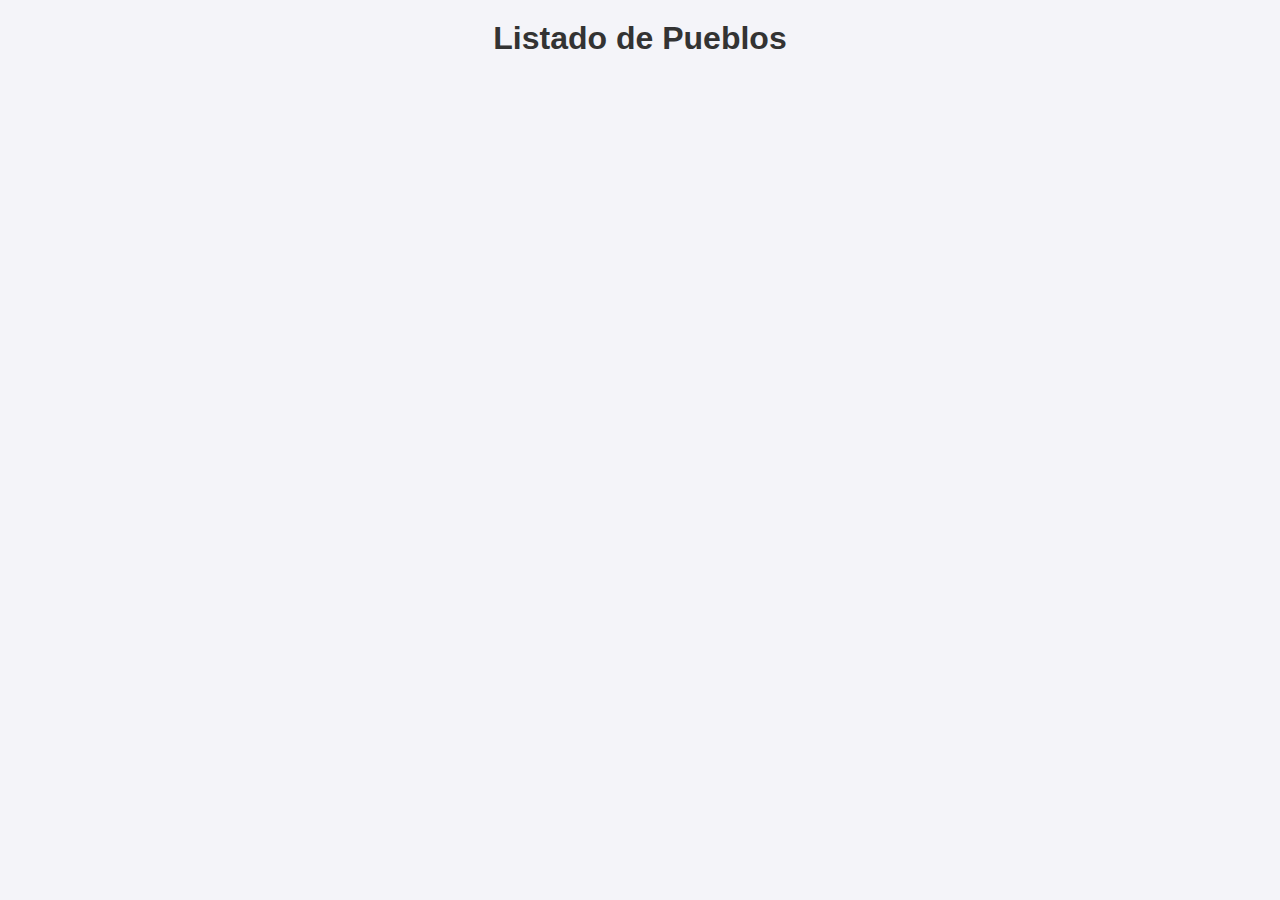
<file: index.html>
<!DOCTYPE html>
<html lang="en">
<head>
  <meta charset="UTF-8">
  <meta name="viewport" content="width=device-width, initial-scale=1.0">
  <title>Listado de Pueblos</title>
  <link rel="stylesheet" href="src/styles.css">
</head>
<body>
  <h1>Listado de Pueblos</h1>
  <div id="grid" class="grid-container"></div>
  <script src="src/script.js"></script>
</body>
</html>
</file>
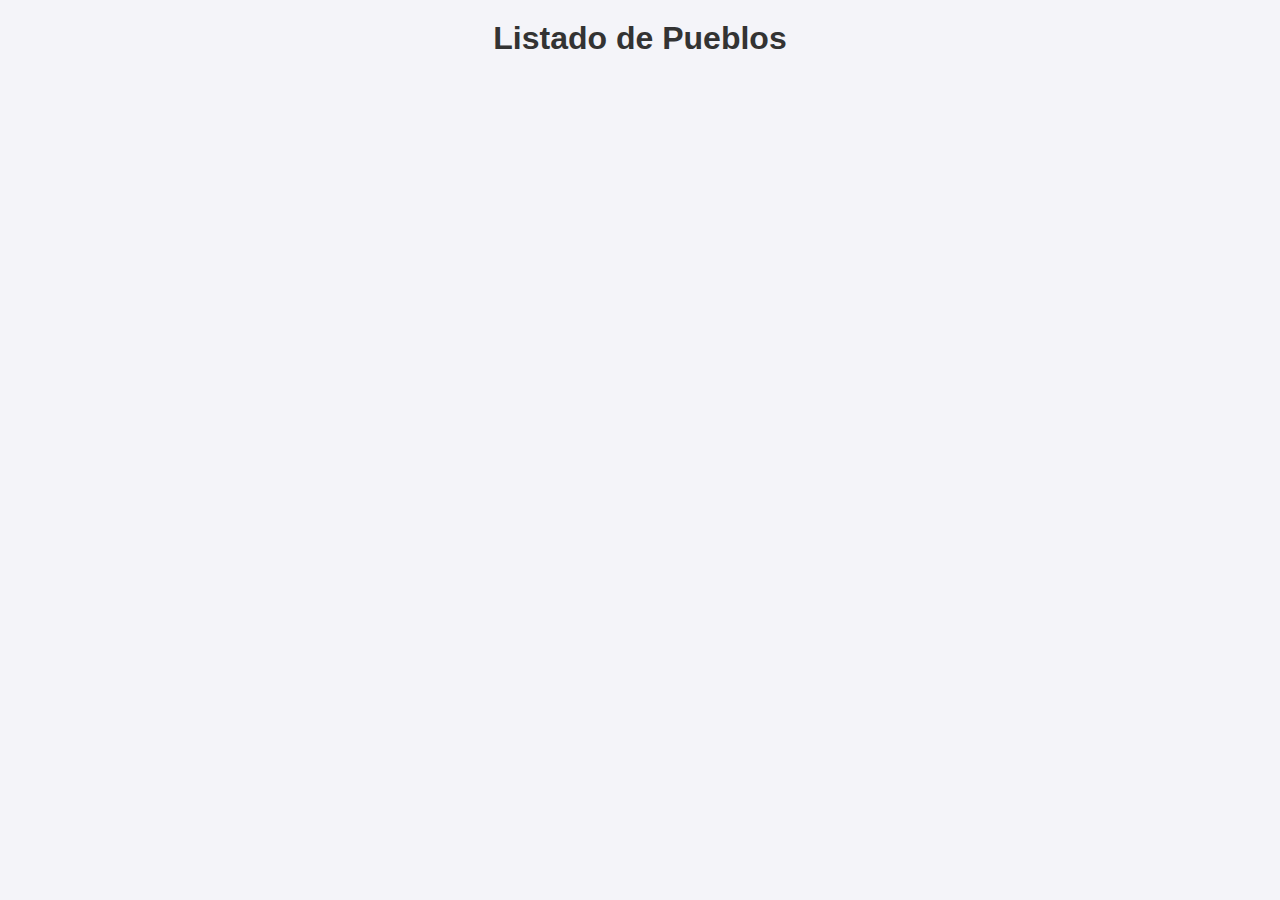
<file: src/index.html>
<!DOCTYPE html>
<html lang="en">
<head>
  <meta charset="UTF-8">
  <meta name="viewport" content="width=device-width, initial-scale=1.0">
  <title>Listado de Pueblos</title>
  <link rel="stylesheet" href="styles.css">
</head>
<body>
  <h1>Listado de Pueblos</h1>
  <div id="grid" class="grid-container"></div>
  <script src="script.js"></script>
</body>
</html>
</file>
<file: src/styles.css>
body {
    font-family: Arial, sans-serif;
    margin: 0;
    padding: 0;
    background-color: #f4f4f9;
    color: #333;
    display: flex;
    flex-direction: column;
    align-items: center;
  }
  
  h1 {
    margin: 20px;
  }
  
  .grid-container {
    display: grid;
    grid-template-columns: repeat(auto-fill, minmax(150px, 1fr));
    gap: 10px;
    padding: 20px;
    width: 100%;
    max-width: 800px;
  }
  
  .grid-item {
    background-color: #ffffff;
    border: 1px solid #ccc;
    border-radius: 8px;
    padding: 10px;
    text-align: center;
    cursor: pointer;
    transition: background-color 0.3s, color 0.3s;
  }
  
  .grid-item.visited {
    background-color: #cce5ff;
    color: #004085;
  }
  
  .grid-item:hover {
    background-color: #e0e0e0;
  }
</file>
